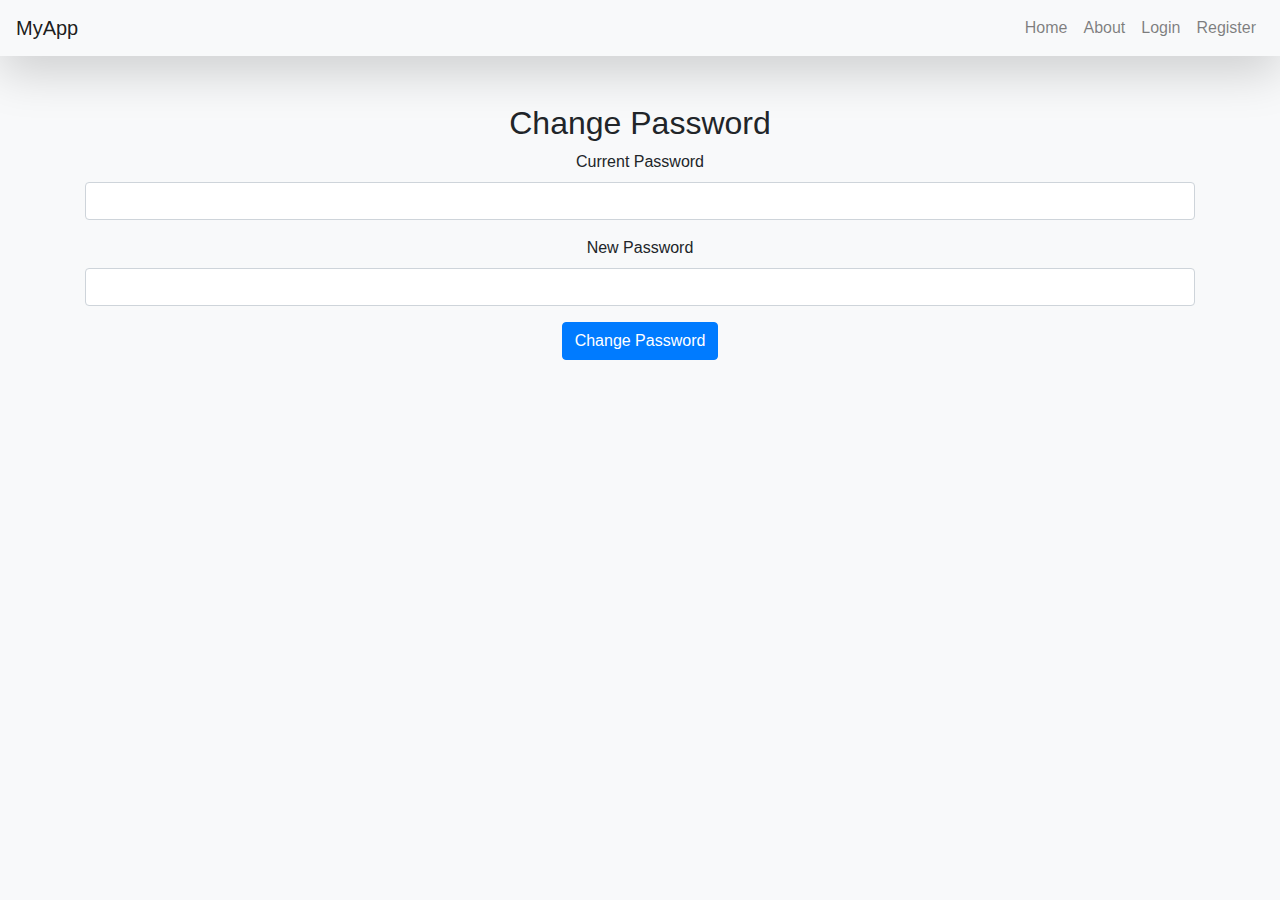
<file: src/main/resources/static/change-password.html>
<!DOCTYPE html>
<html lang="en">
<head>
    <meta charset="UTF-8">
    <meta name="viewport" content="width=device-width, initial-scale=1.0">
    <title>Change Password</title>
    <link rel="stylesheet" href="https://maxcdn.bootstrapcdn.com/bootstrap/4.5.2/css/bootstrap.min.css">
    <link rel="stylesheet" href="styles.css">
</head>
<body>
<div id="header"></div>

<div class="container mt-5">
    <h2>Change Password</h2>
    <form id="changePasswordForm">
        <div class="form-group">
            <label for="currentPassword">Current Password</label>
            <input type="password" class="form-control" id="currentPassword" name="currentPassword" required>
        </div>
        <div class="form-group">
            <label for="newPassword">New Password</label>
            <input type="password" class="form-control" id="newPassword" name="newPassword" required>
        </div>
        <button type="submit" class="btn btn-primary">Change Password</button>
    </form>
</div>

<script src="https://ajax.googleapis.com/ajax/libs/jquery/3.5.1/jquery.min.js"></script>
<script src="https://maxcdn.bootstrapcdn.com/bootstrap/4.5.2/js/bootstrap.min.js"></script>
<script src="header.js"></script>
<script src="change-password.js"></script>
</body>
</html>
</file>
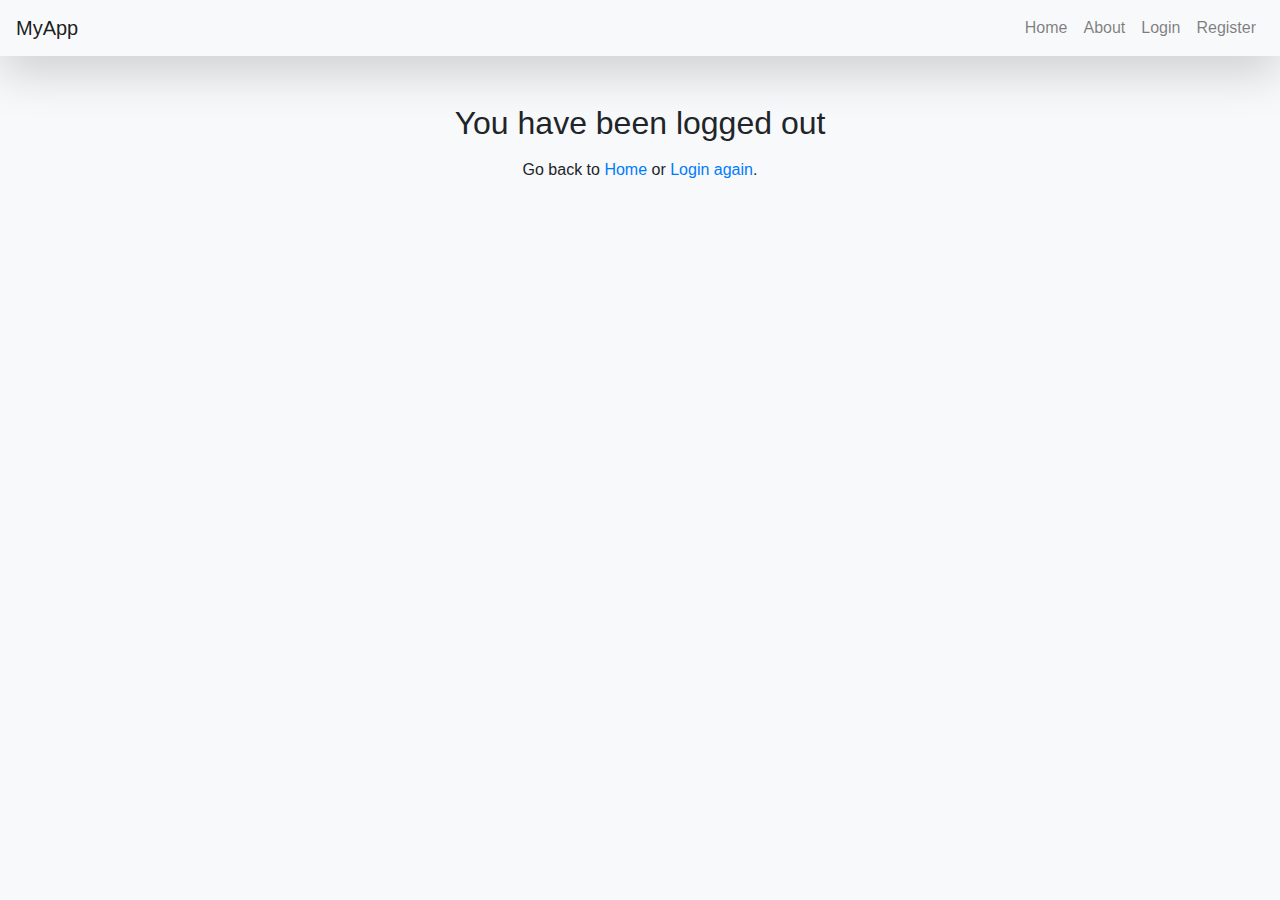
<file: src/main/resources/static/logout.html>
<!DOCTYPE html>
<html lang="en">
<head>
    <meta charset="UTF-8">
    <meta name="viewport" content="width=device-width, initial-scale=1.0">
    <title>Logout</title>
    <link rel="stylesheet" href="https://maxcdn.bootstrapcdn.com/bootstrap/4.5.2/css/bootstrap.min.css">
    <link rel="stylesheet" href="styles.css">
</head>
<body>
<div id="header"></div>

<div class="container mt-5">
    <h2>You have been logged out</h2>
    <p class="mt-3">Go back to <a href="index.html">Home</a> or <a href="login.html">Login again</a>.</p>
</div>

<script src="https://ajax.googleapis.com/ajax/libs/jquery/3.5.1/jquery.min.js"></script>
<script src="https://maxcdn.bootstrapcdn.com/bootstrap/4.5.2/js/bootstrap.min.js"></script>
<script src="header.js"></script>
</body>
</html>
</file>
<file: src/main/resources/static/styles.css>
body {
    font-family: Arial, sans-serif;
    background-color: #f8f9fa;
    display: flex;
    flex-direction: column;
    min-height: 100vh;
}

.container {
    text-align: center;
    flex: 1;
}

#footer {
    margin-top: auto;
}
</file>
